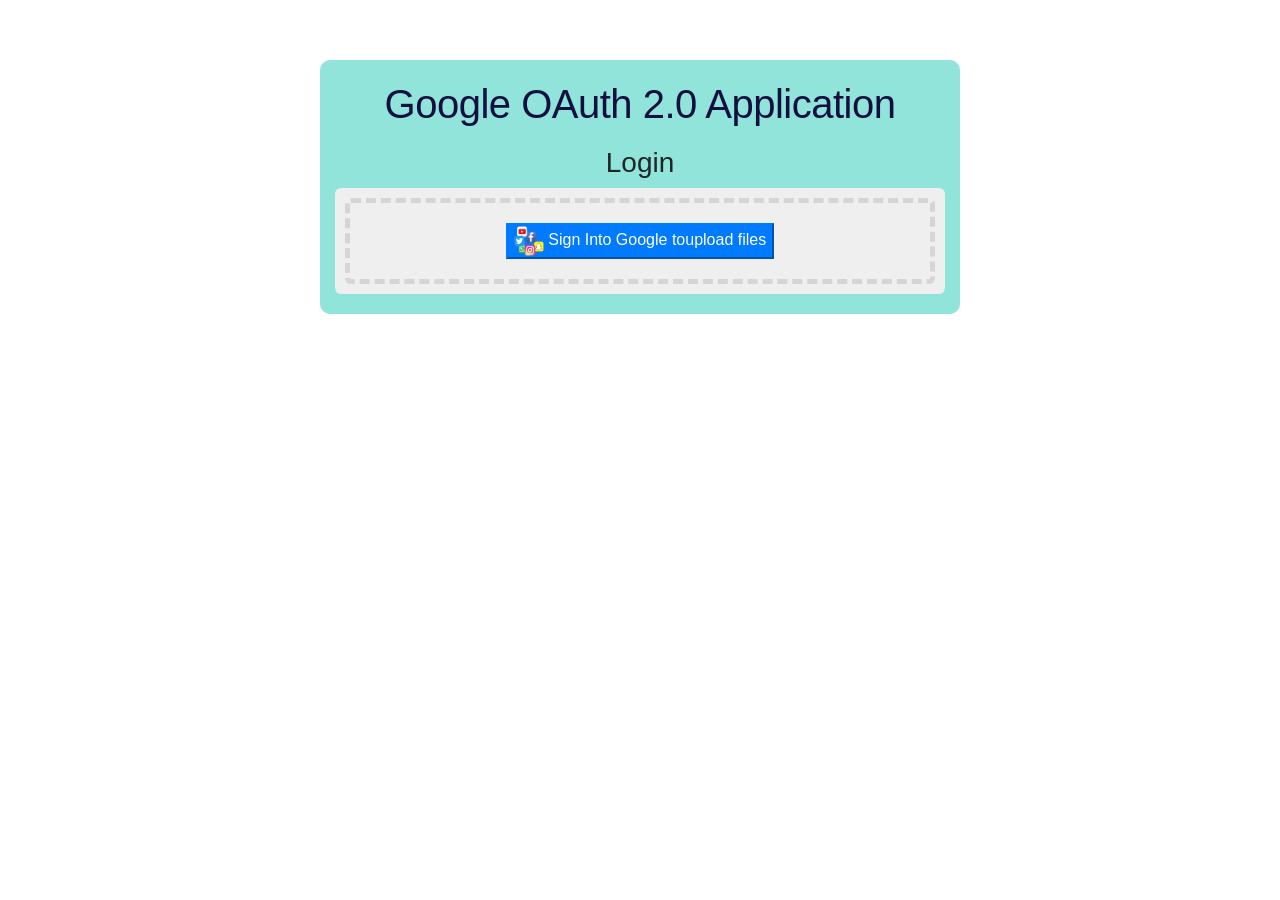
<file: index.html>
<!DOCTYPE html>
<html>
    <head>
    <meta charset="utf-8" />
    <meta http-equiv="X-UA-Compatible" content="IE=edge" />
    <title>OAuth 2.0 Google Drive File Upload</title>
    <meta name="viewport" content="width=device-width, initial-scale=1" />
    <link rel="stylesheet" type="text/css" media="screen" href="main.css" />
    <script src="https://ajax.googleapis.com/ajax/libs/jquery/3.3.1/jquery.min.js"></script>

    <script src="main.js"></script>
    <link
      rel="stylesheet"
      href="https://stackpath.bootstrapcdn.com/bootstrap/4.5.2/css/bootstrap.min.css"
      integrity="sha384-JcKb8q3iqJ61gNV9KGb8thSsNjpSL0n8PARn9HuZOnIxN0hoP+VmmDGMN5t9UJ0Z"
      crossorigin="anonymous"
    />
    </head>

    <body>
        <div class="wrapper">
          <div class="container">
            <h1>Google OAuth 2.0 Application</h1>
            <h3>Login</h3>
            <div class="upload-container">
              <div class="border-container">
                <button class="btb btn-primary" id="login">
                  <img src="social.png" width="30" height="30" />
                  Sign Into Google toupload files
                </button>
              </div>
            </div>
          </div>
        </div>
      </body>
</html>
</file>
<file: main.css>
* {
    box-sizing: border-box;
    -moz-box-sizing: border-box;
    -webkit-box-sizing: border-box;
  }
  
  body {
    font-family: "Montserrat", sans-serif;
    background: #ffffff;
  }
  
  .wrapper {
    margin: auto;
    max-width: 640px;
    padding-top: 60px;
    text-align: center;
  }
  
  .container {
    background-color: #91e4d9;
    padding: 20px;
    border-radius: 10px;
  }
  
  h1 {
    color: #130f40;
    font-family: "Varela Round", sans-serif;
    letter-spacing: -0.5px;
    font-weight: 700;
    padding-bottom: 10px;
  }
  
  .upload-container {
    background-color: rgb(239, 239, 239);
    border-radius: 6px;
    padding: 10px;
  }
  
  .border-container {
    border: 5px dashed rgba(198, 198, 198, 0.65);
    border-radius: 6px;
    padding: 20px;
  }
  
  .border-container p {
    color: #130f40;
    font-weight: 600;
    font-size: 1.1em;
    letter-spacing: -1px;
    margin-top: 30px;
    margin-bottom: 0;
    opacity: 0.65;
  }
  
  #file-browser {
    text-decoration: none;
    color: rgb(22, 42, 255);
    border-bottom: 3px dotted rgba(22, 22, 255, 0.85);
  }
  
  #file-browser:hover {
    color: rgb(0, 0, 255);
    border-bottom: 3px dotted rgba(0, 0, 255, 0.85);
  }
  
  .icons {
    color: #95afc0;
    opacity: 0.55;
  }
  
  .new_footer_area {
    background: #fbfbfd;
  }
  
  .new_footer_top {
    padding: 120px 0px 270px;
    position: relative;
    overflow-x: hidden;
  }
  .new_footer_area .footer_bottom {
    padding-top: 5px;
    padding-bottom: 50px;
  }
  .footer_bottom {
    font-size: 14px;
    font-weight: 300;
    line-height: 20px;
    color: #7f88a6;
    padding: 27px 0px;
  }
  .new_footer_top .company_widget p {
    font-size: 16px;
    font-weight: 300;
    line-height: 28px;
    color: #6a7695;
    margin-bottom: 20px;
  }
  .new_footer_top .company_widget .f_subscribe_two .btn_get {
    border-width: 1px;
    margin-top: 20px;
  }
  .btn_get_two:hover {
    background: transparent;
    color: #5e2ced;
  }
  .btn_get:hover {
    color: #fff;
    background: #6754e2;
    border-color: #6754e2;
    -webkit-box-shadow: none;
    box-shadow: none;
  }
  a:hover,
  a:focus,
  .btn:hover,
  .btn:focus,
  button:hover,
  button:focus {
    text-decoration: none;
    outline: none;
  }
</file>
